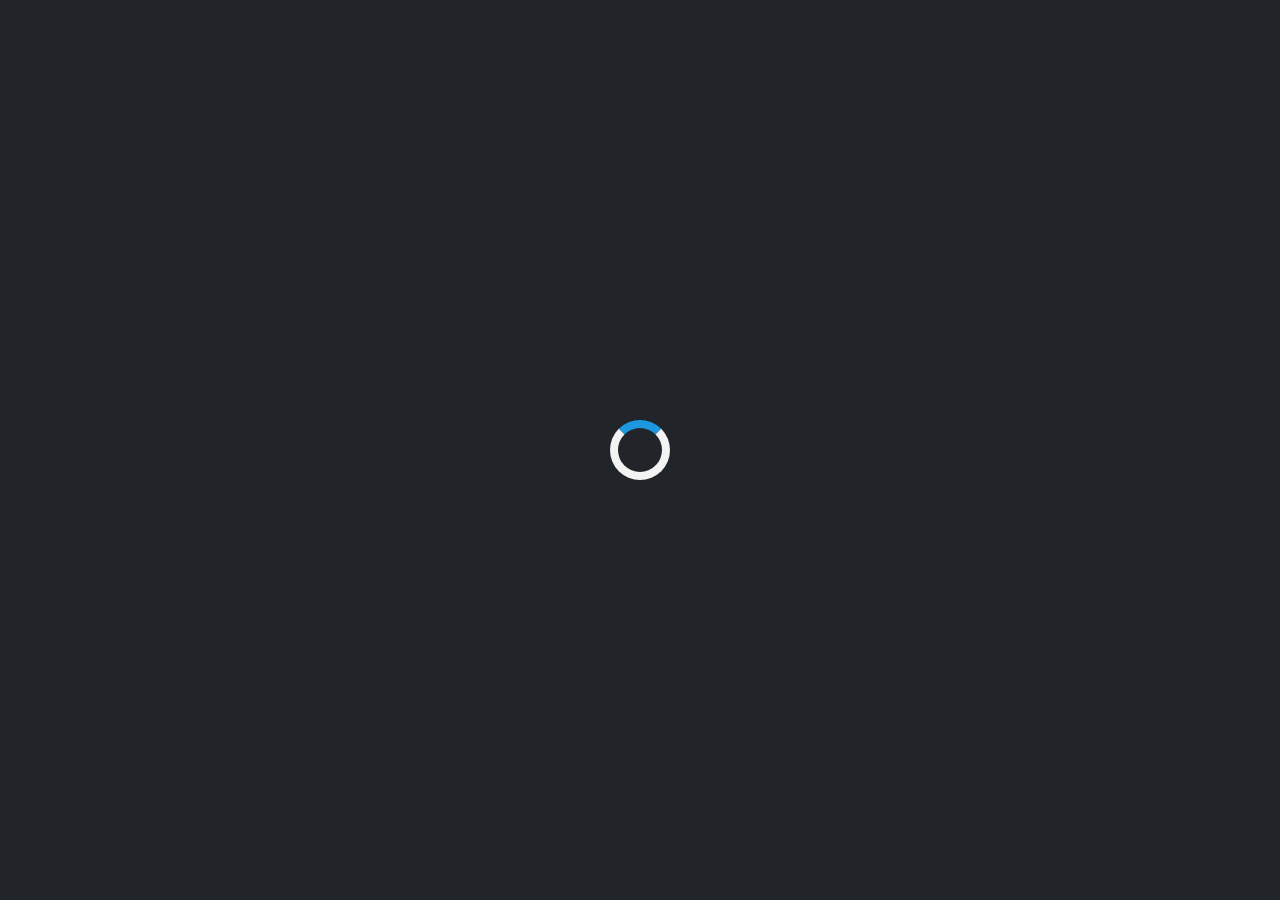
<file: index.html>
<!DOCTYPE html>
<html lang="en">
  <head>
    <meta charset="UTF-8" />
    <meta name="viewport" content="width=device-width, initial-scale=1.0" />
    <title>Amol Vyavaharkar Portfolio</title>
    <!-- Bootstrap CSS -->
    <link rel="stylesheet" href="css/bootstrap.min.css" />
    <link rel="stylesheet" href="css/styles.css" />

    <!-- Google Analytics Tag -->
    <script
      async
      src="https://www.googletagmanager.com/gtag/js?id=G-4KPS14D3TM"
    ></script>
    <script>
      window.dataLayer = window.dataLayer || [];
      function gtag() {
        dataLayer.push(arguments);
      }
      gtag("js", new Date());

      gtag("config", "G-4KPS14D3TM");
    </script>

    <style>
      /* Add a height to ensure the container occupies full screen */
      .full-screen-container {
        min-height: 100vh;
      }
    </style>
  </head>

  <body>
    <!-- Loading Screen -->
    <div
      id="loading-screen"
      class="d-flex justify-content-center align-items-center position-fixed vw-100 vh-100 bg-dark"
    >
      <div class="loader"></div>
    </div>

    <div
      class="container d-flex flex-column justify-content-center align-items-center text-center full-screen-container"
    >
      <!-- Header Section -->
      <header class="mb-4">
        <img
          src="images/amol.jpg"
          alt="Amol Vyavaharkar"
          class="profile-pic rounded-circle img-fluid mb-3"
          style="max-width: 150px"
        />
        <h1 class="name fs-2 fw-bold">Amol Kiran Vyavaharkar</h1>
        <h2 class="title fs-5 text-secondary">Full-Stack .NET Developer</h2>
      </header>

      <!-- Navigation Section -->
      <nav class="navigation mb-4">
        <ul class="nav flex-column flex-md-row justify-content-center">
          <li class="nav-item">
            <a class="nav-link text-primary fw-bold" href="about.html">About</a>
          </li>
          <li class="nav-item">
            <a class="nav-link text-primary fw-bold" href="work.html">Work</a>
          </li>
          <li class="nav-item">
            <a class="nav-link text-primary fw-bold" href="contact.html"
              >Contact</a
            >
          </li>
        </ul>
      </nav>

      <!-- Footer Section -->
      <footer class="mt-4">
        <a
          href="https://github.com/amol071"
          target="_blank"
          class="github-link"
        >
          <img
            src="images/github-mark-white.png"
            alt="GitHub"
            class="img-fluid"
            style="width: 30px"
          />
        </a>
      </footer>
    </div>

    <!-- Bootstrap JS -->
    <script src="https://cdn.jsdelivr.net/npm/bootstrap@5.3.0-alpha3/dist/js/bootstrap.bundle.min.js"></script>
    <script src="scripts/scripts.js"></script>
  </body>
</html>
</file>
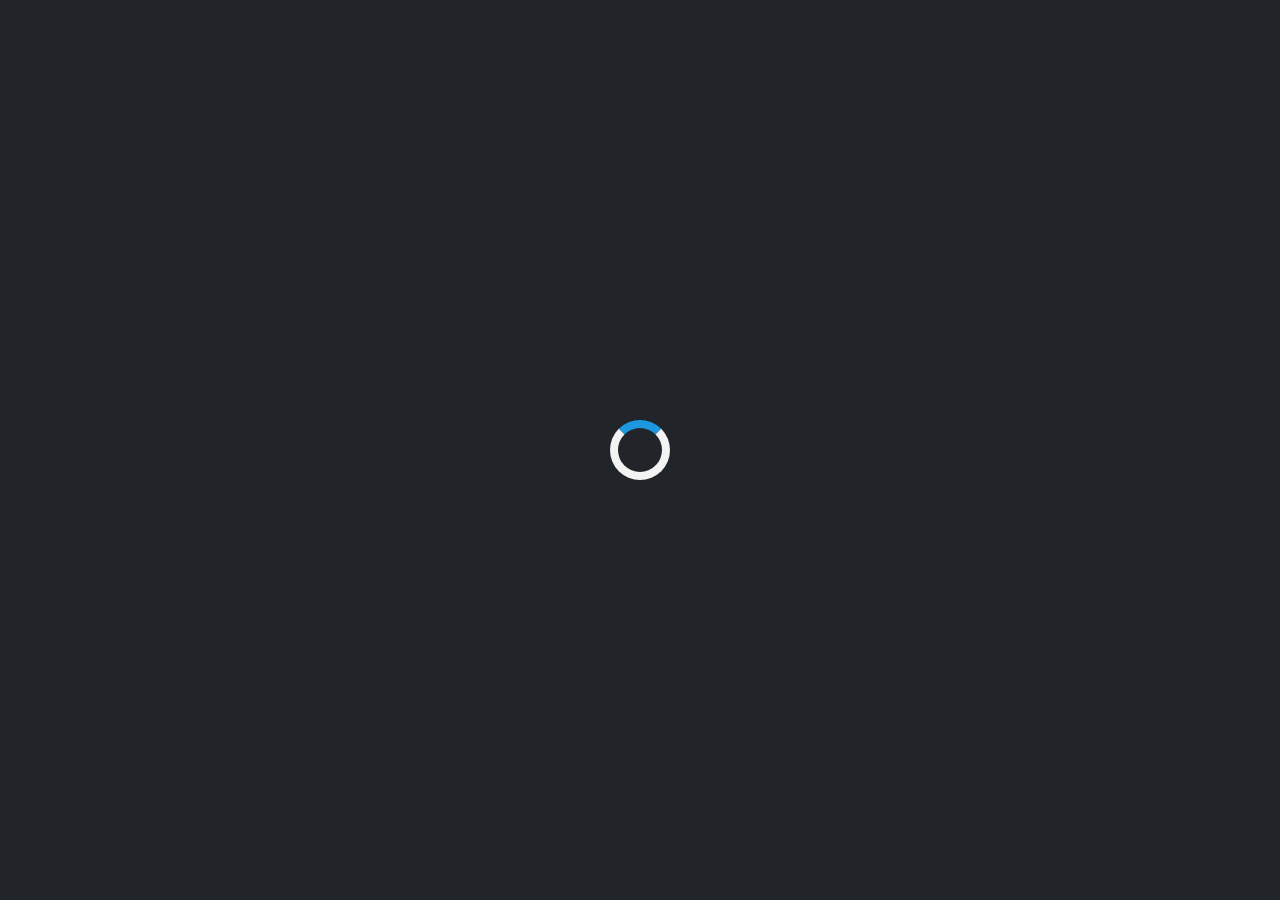
<file: about.html>
<!DOCTYPE html>
<html lang="en">
  <head>
    <meta charset="UTF-8" />
    <meta name="viewport" content="width=device-width, initial-scale=1.0" />
    <title>About - Amol Vyavaharkar</title>
    <!-- Bootstrap CSS -->
    <link rel="stylesheet" href="css/bootstrap.min.css" />
    <link rel="stylesheet" href="css/styles.css" />

    <!-- Google Analytics Tag -->
    <script
      async
      src="https://www.googletagmanager.com/gtag/js?id=G-4KPS14D3TM"
    ></script>
    <script>
      window.dataLayer = window.dataLayer || [];
      function gtag() {
        dataLayer.push(arguments);
      }
      gtag("js", new Date());

      gtag("config", "G-4KPS14D3TM");
    </script>
  </head>

  <body>
    <!-- Loading Screen -->
    <div
      id="loading-screen"
      class="d-flex justify-content-center align-items-center position-fixed vw-100 vh-100 bg-dark"
    >
      <div class="loader"></div>
    </div>

    <div class="container py-5">
      <!-- Header Section -->
      <header class="mb-4 text-center">
        <a href="index.html" class="btn btn-primary mb-3"
          >&larr; Back to Home</a
        >
        <h1 class="fs-1 fw-bold">About Me</h1>
      </header>

      <!-- Navigation Links Section -->
      <nav class="mb-4">
        <ul class="nav justify-content-center">
          <li class="nav-item">
            <a href="about.html" class="nav-link text-primary fw-bold">About</a>
          </li>
          <li class="nav-item">
            <a href="work.html" class="nav-link text-primary fw-bold">Work</a>
          </li>
          <li class="nav-item">
            <a href="contact.html" class="nav-link text-primary fw-bold"
              >Contact</a
            >
          </li>
        </ul>
      </nav>

      <!-- About Section -->
      <main>
        <section
          class="card mx-auto p-4 bg-dark text-light shadow-lg"
          style="max-width: 800px; border-radius: 10px"
        >
          <div class="text-center mb-4">
            <img
              src="images/amol.jpg"
              alt="Amol Vyavaharkar"
              class="about-profile-pic rounded-circle img-fluid"
              style="max-width: 150px"
            />
          </div>
          <div class="card-body">
            <p class="card-text">
              Hello! My name is <strong>Amol Kiran Vyavaharkar</strong>, and I’m
              a passionate <strong>Full-Stack .NET Developer</strong> with
              expertise in designing, building, and deploying scalable web
              applications. With a strong command of technologies such as
              <strong>ASP.NET Core</strong>, <strong>C#</strong>,
              <strong>SQL</strong>, and modern front-end frameworks, I aim to
              deliver elegant solutions to complex challenges.
            </p>

            <p class="card-text">
              I enjoy collaborating with teams to craft seamless user
              experiences while maintaining high-quality code. Whether working
              on back-end logic or front-end aesthetics, I am committed to
              bridging the gap between business needs and technology.
            </p>

            <p class="card-text mt-3">
              When I'm not coding, you’ll find me exploring new technologies,
              reading about software design patterns, or contributing to
              open-source projects on GitHub.
            </p>
          </div>
        </section>
      </main>

      <!-- Footer Section -->
      <footer class="mt-5 text-center">
        <p>&copy; 2024 Amol Kiran Vyavaharkar. All Rights Reserved.</p>
      </footer>
    </div>

    <!-- Bootstrap JS -->
    <script src="https://cdn.jsdelivr.net/npm/bootstrap@5.3.0-alpha3/dist/js/bootstrap.bundle.min.js"></script>
    <script src="scripts/scripts.js"></script>
  </body>
</html>
</file>
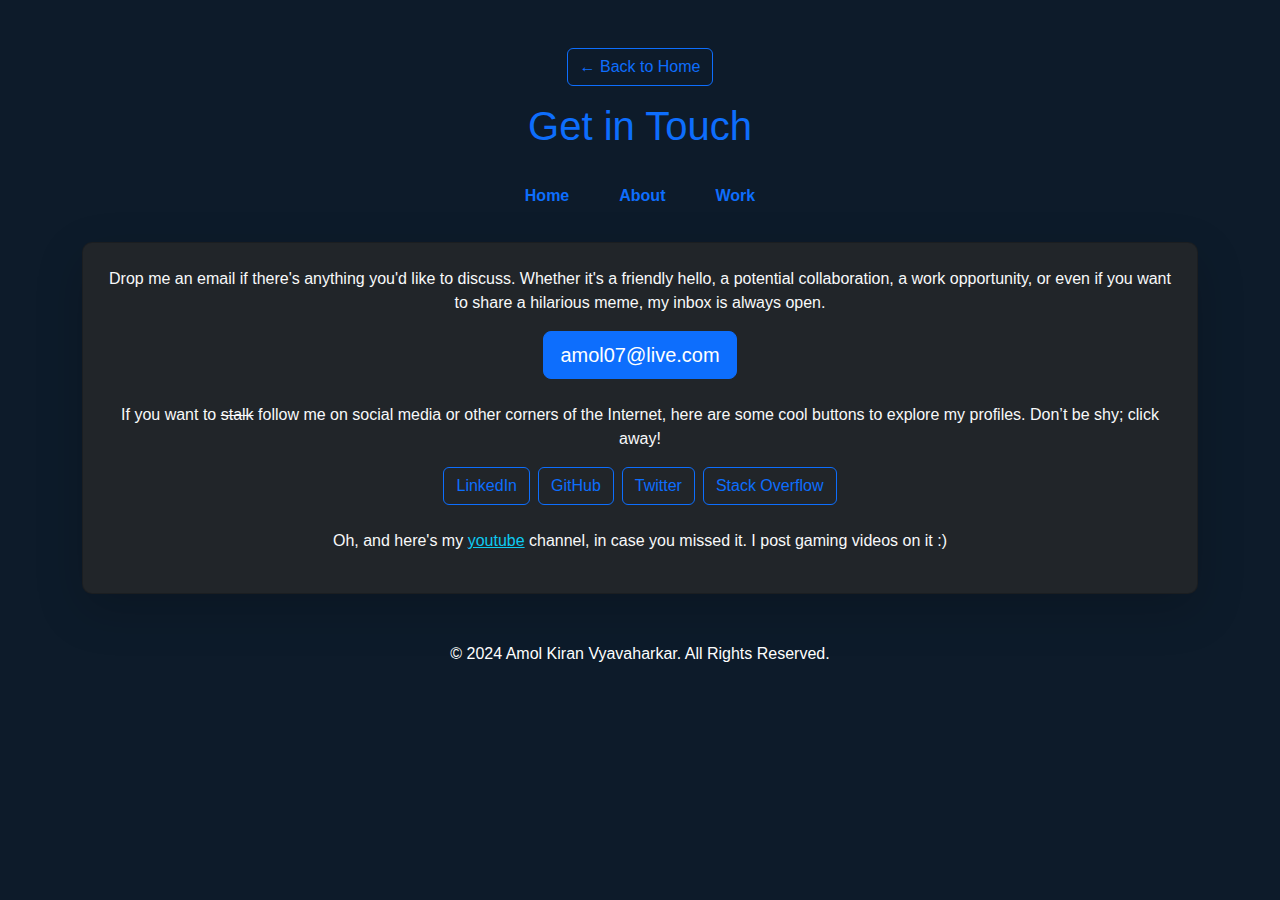
<file: contact.html>
<!DOCTYPE html>
<html lang="en">
  <head>
    <meta charset="UTF-8" />
    <meta name="viewport" content="width=device-width, initial-scale=1.0" />
    <title>Contact - Amol Vyavaharkar</title>
    <!-- Bootstrap CSS -->
    <link rel="stylesheet" href="css/bootstrap.min.css" />
    <link rel="stylesheet" href="css/styles.css" />

    <!-- Google Analytics Tag -->
    <script
      async
      src="https://www.googletagmanager.com/gtag/js?id=G-4KPS14D3TM"
    ></script>
    <script>
      window.dataLayer = window.dataLayer || [];
      function gtag() {
        dataLayer.push(arguments);
      }
      gtag("js", new Date());

      gtag("config", "G-4KPS14D3TM");
    </script>
  </head>

  <body>
    <div class="container py-5">
      <!-- Header Section -->
      <header class="mb-4 text-center">
        <a href="index.html" class="btn btn-outline-primary mb-3"
          >&larr; Back to Home</a
        >
        <h1 class="text-primary">Get in Touch</h1>
      </header>

      <!-- Navigation Section -->
      <nav class="mb-4">
        <ul class="nav justify-content-center">
          <li class="nav-item">
            <a class="nav-link text-primary fw-bold" href="index.html">Home</a>
          </li>
          <li class="nav-item">
            <a class="nav-link text-primary fw-bold" href="about.html">About</a>
          </li>
          <li class="nav-item">
            <a class="nav-link text-primary fw-bold" href="work.html">Work</a>
          </li>
        </ul>
      </nav>

      <!-- Main Section -->
      <main>
        <section
          class="card p-4 bg-dark text-light shadow-lg mb-5"
          style="border-radius: 10px"
        >
          <p class="mb-3">
            Drop me an email if there's anything you'd like to discuss. Whether
            it's a friendly hello, a potential collaboration, a work
            opportunity, or even if you want to share a hilarious meme, my inbox
            is always open.
          </p>
          <p class="mb-4">
            <a href="mailto:amol07@live.com" class="btn btn-primary btn-lg"
              >amol07@live.com</a
            >
          </p>

          <p class="mb-3">
            If you want to <s>stalk</s> follow me on social media or other
            corners of the Internet, here are some cool buttons to explore my
            profiles. Don’t be shy; click away!
          </p>

          <!-- Social Links -->
          <div class="d-flex flex-wrap justify-content-center gap-2">
            <a
              href="https://www.linkedin.com/in/amolvyavaharkar"
              target="_blank"
              class="btn btn-outline-primary"
            >
              LinkedIn
            </a>
            <a
              href="https://github.com/amol071"
              target="_blank"
              class="btn btn-outline-primary"
            >
              GitHub
            </a>
            <a
              href="https://twitter.com/Amol07Amol"
              target="_blank"
              class="btn btn-outline-primary"
            >
              Twitter
            </a>
            <a
              href="https://stackoverflow.com/users/1234567/amolvyavaharkar"
              target="_blank"
              class="btn btn-outline-primary"
            >
              Stack Overflow
            </a>
          </div>

          <p class="mt-4">
            Oh, and here's my
            <a
              href="https://www.youtube.com/criminalsgamingchannel"
              class="text-info text-decoration-underline"
              >youtube</a
            >
            channel, in case you missed it. I post gaming videos on it :)
          </p>
        </section>
      </main>

      <!-- Footer Section -->
      <footer class="mt-5 text-center">
        <p>&copy; 2024 Amol Kiran Vyavaharkar. All Rights Reserved.</p>
      </footer>
    </div>

    <!-- Bootstrap JS -->
    <script src="https://cdn.jsdelivr.net/npm/bootstrap@5.3.0-alpha3/dist/js/bootstrap.bundle.min.js"></script>
  </body>
</html>
</file>
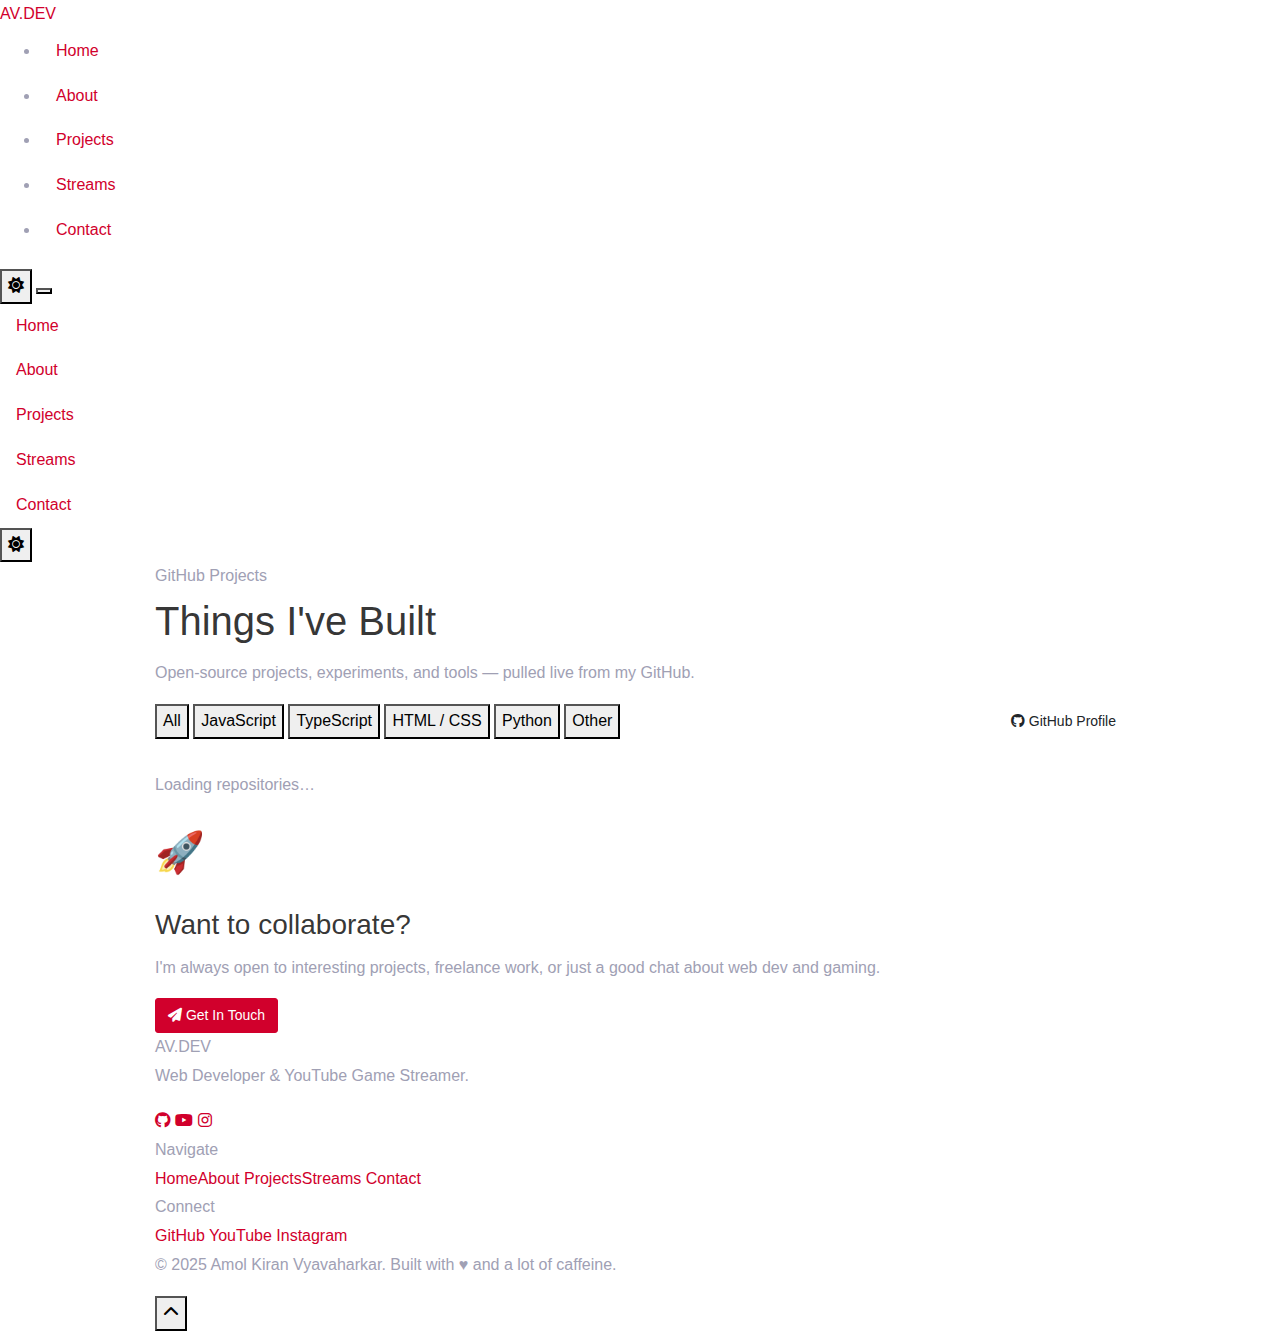
<file: projects.html>
<!DOCTYPE html>
<html lang="en" data-theme="dark">
<head>
  <meta charset="UTF-8">
  <meta name="viewport" content="width=device-width, initial-scale=1.0">
  <title>Projects — Amol Vyavaharkar</title>
  <meta name="description" content="Explore Amol Vyavaharkar's web development projects on GitHub.">
  <link rel="icon" href="data:image/svg+xml,<svg xmlns='http://www.w3.org/2000/svg' viewBox='0 0 100 100'><text y='.9em' font-size='90'>🎮</text></svg>">
  <link rel="stylesheet" href="css/style.css">
  <link rel="stylesheet" href="https://cdnjs.cloudflare.com/ajax/libs/font-awesome/6.5.0/css/all.min.css">
</head>
<body>

<nav class="nav">
  <div class="nav-inner">
    <a href="index.html" class="nav-logo"><span>AV</span><span class="logo-accent">.DEV</span></a>
    <ul class="nav-links">
      <li><a href="index.html"    class="nav-link" data-page="index.html">Home</a></li>
      <li><a href="about.html"    class="nav-link" data-page="about.html">About</a></li>
      <li><a href="projects.html" class="nav-link" data-page="projects.html">Projects</a></li>
      <li><a href="videos.html"   class="nav-link" data-page="videos.html">Streams</a></li>
      <li><a href="contact.html"  class="nav-link" data-page="contact.html">Contact</a></li>
    </ul>
    <div class="nav-actions">
      <button class="theme-toggle" aria-label="Toggle theme"><i class="fas fa-sun"></i></button>
      <button class="hamburger" aria-label="Menu"><span></span><span></span><span></span></button>
    </div>
  </div>
</nav>
<div class="mobile-menu">
  <a href="index.html"    class="nav-link" data-page="index.html">Home</a>
  <a href="about.html"    class="nav-link" data-page="about.html">About</a>
  <a href="projects.html" class="nav-link" data-page="projects.html">Projects</a>
  <a href="videos.html"   class="nav-link" data-page="videos.html">Streams</a>
  <a href="contact.html"  class="nav-link" data-page="contact.html">Contact</a>
  <div class="mobile-menu-actions"><button class="theme-toggle"><i class="fas fa-sun"></i></button></div>
</div>

<!-- PAGE HERO -->
<section class="page-hero">
  <div class="hero-bg"></div>
  <div class="hero-glow-1"></div>
  <div class="container">
    <div class="page-hero-content">
      <div class="page-hero-eyebrow">GitHub Projects</div>
      <h1 class="page-hero-title">Things I've <span class="gradient-text">Built</span></h1>
      <p class="page-hero-sub">Open-source projects, experiments, and tools — pulled live from my GitHub.</p>
    </div>
  </div>
</section>

<!-- PROJECTS -->
<section class="section">
  <div class="container">

    <!-- GitHub CTA bar -->
    <div style="display:flex;align-items:center;justify-content:space-between;flex-wrap:wrap;gap:1rem;margin-bottom:2rem;" class="reveal">
      <div class="filter-bar" id="filter-bar">
        <button class="filter-btn active" data-filter="all">All</button>
        <button class="filter-btn" data-filter="javascript">JavaScript</button>
        <button class="filter-btn" data-filter="typescript">TypeScript</button>
        <button class="filter-btn" data-filter="html">HTML / CSS</button>
        <button class="filter-btn" data-filter="python">Python</button>
        <button class="filter-btn" data-filter="other">Other</button>
      </div>
      <a href="https://github.com/amolvyavaharkar" target="_blank" class="btn btn-ghost btn-sm" id="gh-profile-link">
        <i class="fab fa-github"></i> GitHub Profile
      </a>
    </div>

    <!-- Projects grid — loaded by JS -->
    <div class="projects-grid" id="projects-grid">
      <div class="loading-spinner" style="grid-column:1/-1">
        <div class="spinner"></div><p>Loading repositories…</p>
      </div>
    </div>
  </div>
</section>

<!-- CTA -->
<section class="section section-sm" style="background:var(--bg-secondary);">
  <div class="container">
    <div class="channel-cta reveal">
      <div style="font-size:2.5rem;margin-bottom:1rem;">🚀</div>
      <h3>Want to collaborate?</h3>
      <p>I'm always open to interesting projects, freelance work, or just a good chat about web dev and gaming.</p>
      <a href="contact.html" class="btn btn-primary"><i class="fas fa-paper-plane"></i> Get In Touch</a>
    </div>
  </div>
</section>

<footer class="footer">
  <div class="container">
    <div class="footer-grid">
      <div>
        <div class="footer-brand-name">AV<span class="gradient-text">.DEV</span></div>
        <p class="footer-brand-desc">Web Developer & YouTube Game Streamer.</p>
        <div class="footer-social">
          <a href="https://github.com/amolvyavaharkar" target="_blank"><i class="fab fa-github"></i></a>
          <a href="#" target="_blank" id="footer-yt"><i class="fab fa-youtube"></i></a>
          <a href="#" target="_blank" id="footer-ig"><i class="fab fa-instagram"></i></a>
        </div>
      </div>
      <div>
        <div class="footer-col-title">Navigate</div>
        <div class="footer-links">
          <a href="index.html">Home</a><a href="about.html">About</a>
          <a href="projects.html">Projects</a><a href="videos.html">Streams</a>
          <a href="contact.html">Contact</a>
        </div>
      </div>
      <div>
        <div class="footer-col-title">Connect</div>
        <div class="footer-links">
          <a href="https://github.com/amolvyavaharkar" target="_blank">GitHub</a>
          <a href="#" id="footer-yt2" target="_blank">YouTube</a>
          <a href="#" id="footer-ig2" target="_blank">Instagram</a>
        </div>
      </div>
    </div>
    <div class="footer-bottom">
      <p>© 2025 Amol Kiran Vyavaharkar. Built with <span style="color:var(--clr-accent)">♥</span> and a lot of caffeine.</p>
      <button class="footer-scroll-top"><i class="fas fa-chevron-up"></i></button>
    </div>
  </div>
</footer>

<script src="js/main.js"></script>
<script>
  document.addEventListener('DOMContentLoaded', () => {
    const set = (id, href) => { const el = document.getElementById(id); if (el && href) el.href = href; };
    set('gh-profile-link', CONFIG.social.github);
    set('footer-yt',  CONFIG.social.youtube);
    set('footer-ig',  CONFIG.social.instagram);
    set('footer-yt2', CONFIG.social.youtube);
    set('footer-ig2', CONFIG.social.instagram);
  });
</script>
</body>
</html>
</file>
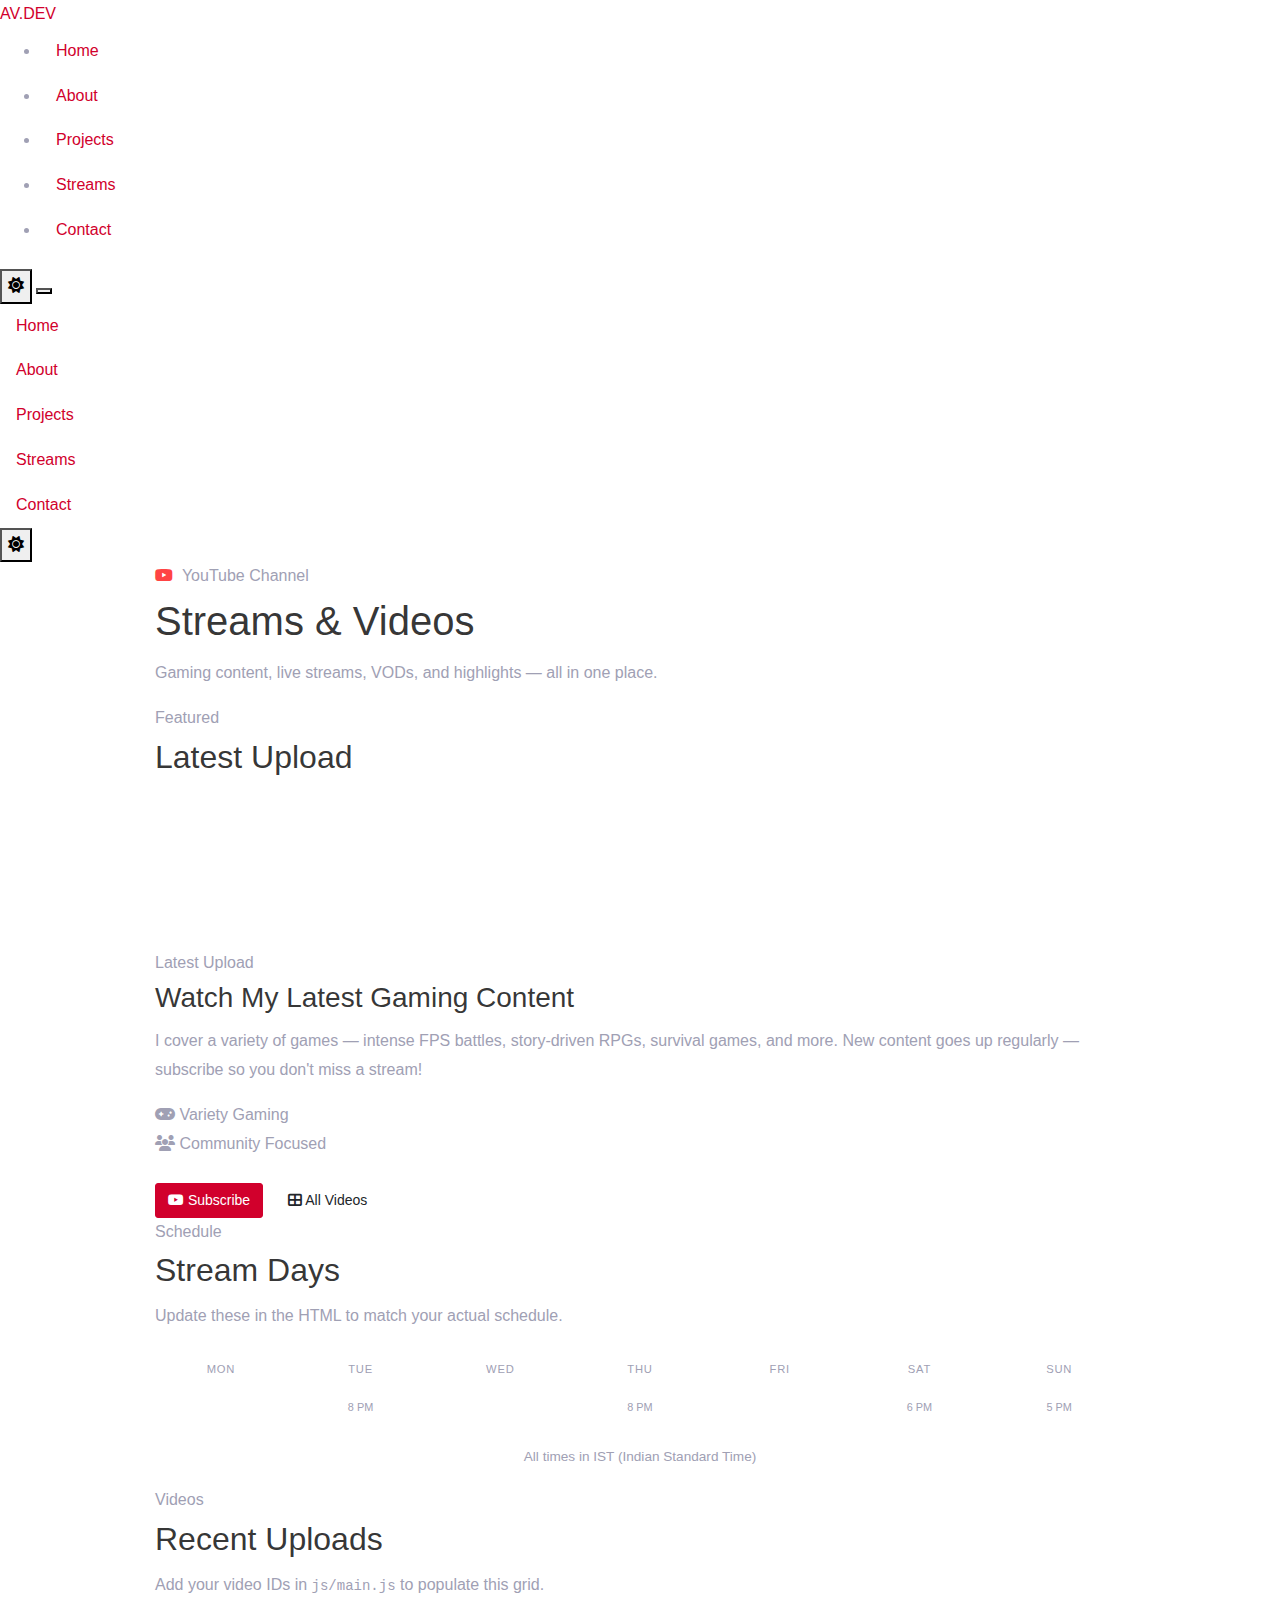
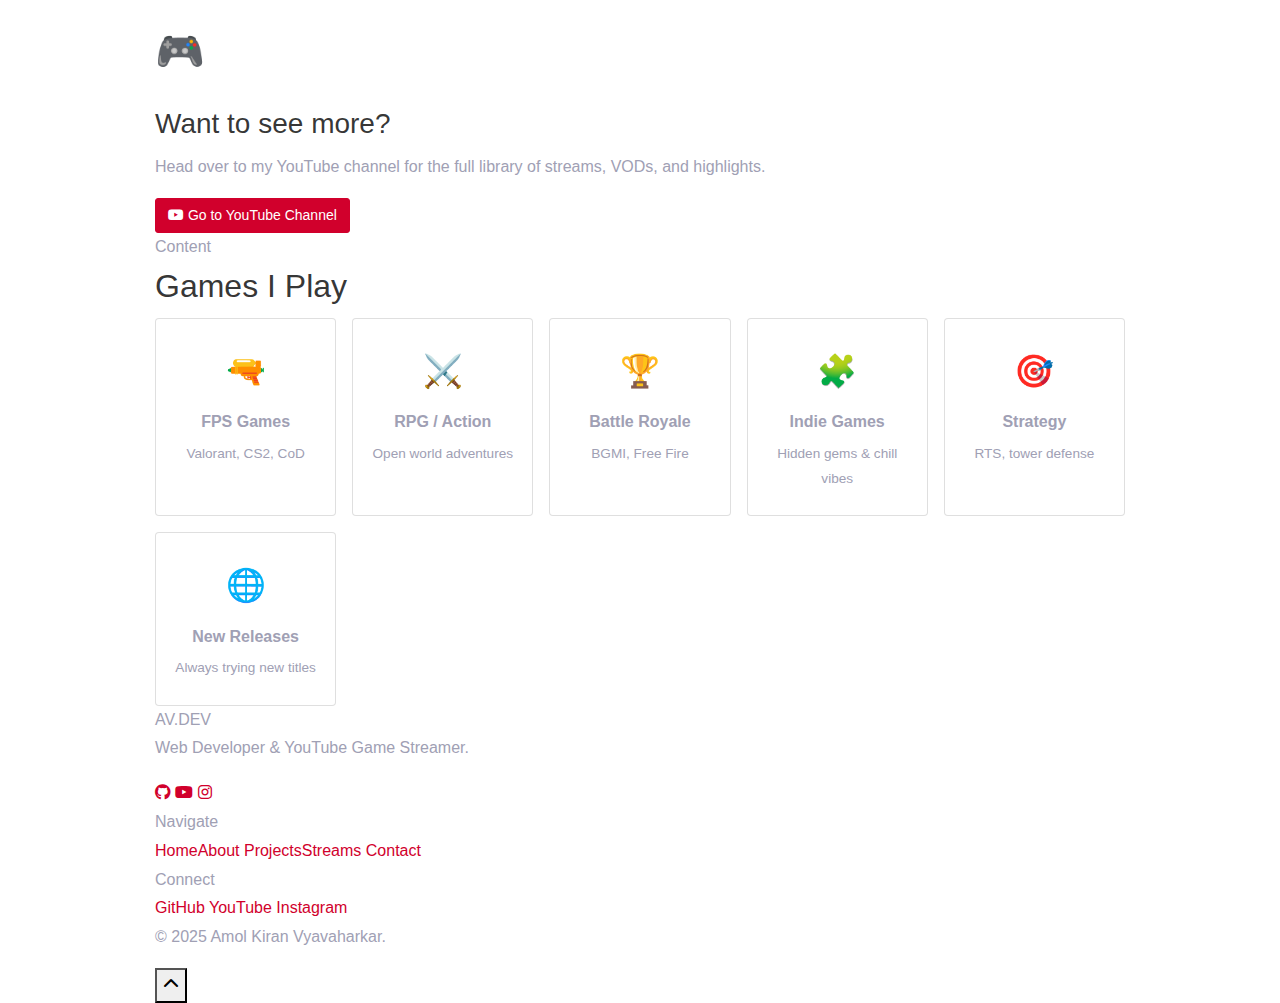
<file: videos.html>
<!DOCTYPE html>
<html lang="en" data-theme="dark">
<head>
  <meta charset="UTF-8">
  <meta name="viewport" content="width=device-width, initial-scale=1.0">
  <title>Streams & Videos — Amol Vyavaharkar</title>
  <meta name="description" content="Watch Amol Vyavaharkar's latest gaming streams and YouTube videos.">
  <link rel="icon" href="data:image/svg+xml,<svg xmlns='http://www.w3.org/2000/svg' viewBox='0 0 100 100'><text y='.9em' font-size='90'>🎮</text></svg>">
  <link rel="stylesheet" href="css/style.css">
  <link rel="stylesheet" href="https://cdnjs.cloudflare.com/ajax/libs/font-awesome/6.5.0/css/all.min.css">
  <style>
    /* Extra styles for videos page */
    .platform-tabs { display:flex; gap:0.6rem; margin-bottom:2.5rem; flex-wrap:wrap; }
    .platform-tab {
      display:flex; align-items:center; gap:0.5rem;
      padding:0.55rem 1.2rem;
      border:1px solid var(--clr-border-lt);
      border-radius:2px;
      font-family:var(--ff-head); font-size:0.95rem; font-weight:600;
      color:var(--clr-text-2); letter-spacing:0.04em;
      cursor:pointer; transition:var(--transition);
    }
    .platform-tab.active { background:rgba(255,68,68,0.12); border-color:#ff4444; color:#ff4444; }
    .platform-tab:hover { border-color:#ff4444; color:#ff4444; }

    .stream-schedule {
      display:grid; grid-template-columns:repeat(7,1fr); gap:0.5rem;
    }
    .day-card {
      padding:0.75rem 0.5rem; text-align:center;
      background:var(--bg-card); border:1px solid var(--clr-border);
      border-radius:var(--radius-md);
      font-family:var(--ff-head); font-size:0.8rem;
      transition:var(--transition);
    }
    .day-card.stream-day { border-color:var(--clr-primary-lt); }
    .day-card .day-name { color:var(--clr-text-2); margin-bottom:0.35rem; font-size:0.7rem; letter-spacing:0.07em; }
    .day-card .day-dot { width:8px; height:8px; border-radius:50%; margin:0 auto; background:var(--clr-border); }
    .day-card.stream-day .day-dot { background:var(--clr-primary); box-shadow:0 0 8px var(--clr-primary); }

    @media(max-width:600px){ .stream-schedule { grid-template-columns:repeat(4,1fr); } }
  </style>
</head>
<body>

<nav class="nav">
  <div class="nav-inner">
    <a href="index.html" class="nav-logo"><span>AV</span><span class="logo-accent">.DEV</span></a>
    <ul class="nav-links">
      <li><a href="index.html"    class="nav-link" data-page="index.html">Home</a></li>
      <li><a href="about.html"    class="nav-link" data-page="about.html">About</a></li>
      <li><a href="projects.html" class="nav-link" data-page="projects.html">Projects</a></li>
      <li><a href="videos.html"   class="nav-link" data-page="videos.html">Streams</a></li>
      <li><a href="contact.html"  class="nav-link" data-page="contact.html">Contact</a></li>
    </ul>
    <div class="nav-actions">
      <button class="theme-toggle" aria-label="Toggle theme"><i class="fas fa-sun"></i></button>
      <button class="hamburger" aria-label="Menu"><span></span><span></span><span></span></button>
    </div>
  </div>
</nav>
<div class="mobile-menu">
  <a href="index.html"    class="nav-link" data-page="index.html">Home</a>
  <a href="about.html"    class="nav-link" data-page="about.html">About</a>
  <a href="projects.html" class="nav-link" data-page="projects.html">Projects</a>
  <a href="videos.html"   class="nav-link" data-page="videos.html">Streams</a>
  <a href="contact.html"  class="nav-link" data-page="contact.html">Contact</a>
  <div class="mobile-menu-actions"><button class="theme-toggle"><i class="fas fa-sun"></i></button></div>
</div>

<!-- PAGE HERO -->
<section class="page-hero">
  <div class="hero-bg"></div>
  <div class="hero-glow-2"></div>
  <div class="container">
    <div class="page-hero-content">
      <div class="page-hero-eyebrow"><i class="fab fa-youtube" style="color:#ff4444"></i> &nbsp;YouTube Channel</div>
      <h1 class="page-hero-title">Streams &amp; <span class="gradient-text">Videos</span></h1>
      <p class="page-hero-sub">Gaming content, live streams, VODs, and highlights — all in one place.</p>
    </div>
  </div>
</section>

<!-- FEATURED VIDEO -->
<section class="section" style="background:var(--bg-secondary);">
  <div class="container">
    <div class="section-header reveal">
      <div class="section-label">Featured</div>
      <h2 class="section-title">Latest <span>Upload</span></h2>
    </div>
    <div class="video-feature-wrap">
      <div class="video-embed-wrap reveal-left" id="featured-video-wrap">
        <iframe id="featured-video-iframe"
          src="about:blank"
          title="Latest Video"
          frameborder="0"
          allow="accelerometer; autoplay; clipboard-write; encrypted-media; gyroscope; picture-in-picture"
          allowfullscreen>
        </iframe>
      </div>
      <div class="video-feature-info reveal-right">
        <div class="video-label">
          <span class="video-live-dot"></span> Latest Upload
        </div>
        <h3 class="video-feature-title">Watch My Latest Gaming Content</h3>
        <p class="video-feature-desc">
          I cover a variety of games — intense FPS battles, story-driven RPGs, survival games, and more.
          New content goes up regularly — subscribe so you don't miss a stream!
        </p>
        <div class="video-meta">
          <div class="video-meta-item"><i class="fas fa-gamepad"></i> Variety Gaming</div>
          <div class="video-meta-item"><i class="fas fa-users"></i> Community Focused</div>
        </div>
        <div style="display:flex;gap:0.75rem;flex-wrap:wrap;margin-top:1.5rem;">
          <a href="#" class="btn btn-primary" id="subscribe-btn" target="_blank">
            <i class="fab fa-youtube"></i> Subscribe
          </a>
          <a href="#" class="btn btn-ghost" id="channel-btn" target="_blank">
            <i class="fas fa-th-large"></i> All Videos
          </a>
        </div>
      </div>
    </div>
  </div>
</section>

<!-- STREAM SCHEDULE -->
<section class="section section-sm">
  <div class="container">
    <div class="section-header reveal">
      <div class="section-label">Schedule</div>
      <h2 class="section-title">Stream <span>Days</span></h2>
      <p class="section-desc">Update these in the HTML to match your actual schedule.</p>
    </div>
    <div class="stream-schedule reveal">
      <div class="day-card">
        <div class="day-name">MON</div>
        <div class="day-dot"></div>
      </div>
      <div class="day-card stream-day">
        <div class="day-name">TUE</div>
        <div class="day-dot"></div>
        <small style="color:var(--clr-primary-lt);font-size:0.68rem;display:block;margin-top:0.3rem;">8 PM</small>
      </div>
      <div class="day-card">
        <div class="day-name">WED</div>
        <div class="day-dot"></div>
      </div>
      <div class="day-card stream-day">
        <div class="day-name">THU</div>
        <div class="day-dot"></div>
        <small style="color:var(--clr-primary-lt);font-size:0.68rem;display:block;margin-top:0.3rem;">8 PM</small>
      </div>
      <div class="day-card">
        <div class="day-name">FRI</div>
        <div class="day-dot"></div>
      </div>
      <div class="day-card stream-day">
        <div class="day-name">SAT</div>
        <div class="day-dot"></div>
        <small style="color:var(--clr-primary-lt);font-size:0.68rem;display:block;margin-top:0.3rem;">6 PM</small>
      </div>
      <div class="day-card stream-day">
        <div class="day-name">SUN</div>
        <div class="day-dot"></div>
        <small style="color:var(--clr-primary-lt);font-size:0.68rem;display:block;margin-top:0.3rem;">5 PM</small>
      </div>
    </div>
    <p style="text-align:center;color:var(--clr-muted);font-size:0.85rem;margin-top:1rem;">All times in IST (Indian Standard Time)</p>
  </div>
</section>

<!-- VIDEO GRID -->
<section class="section" style="background:var(--bg-secondary);">
  <div class="container">
    <div class="section-header reveal">
      <div class="section-label">Videos</div>
      <h2 class="section-title">Recent <span>Uploads</span></h2>
      <p class="section-desc">Add your video IDs in <code style="color:var(--clr-accent)">js/main.js</code> to populate this grid.</p>
    </div>
    <div class="videos-grid" id="videos-grid">
      <!-- Populated by JS -->
    </div>

    <div class="channel-cta reveal">
      <div style="font-size:2.5rem;margin-bottom:1rem;">🎮</div>
      <h3>Want to see more?</h3>
      <p>Head over to my YouTube channel for the full library of streams, VODs, and highlights.</p>
      <a href="#" class="btn btn-primary" id="channel-cta-btn" target="_blank">
        <i class="fab fa-youtube"></i> Go to YouTube Channel
      </a>
    </div>
  </div>
</section>

<!-- Games I Play -->
<section class="section">
  <div class="container">
    <div class="section-header reveal">
      <div class="section-label">Content</div>
      <h2 class="section-title">Games I <span>Play</span></h2>
    </div>
    <div style="display:grid;grid-template-columns:repeat(auto-fit,minmax(180px,1fr));gap:1rem;" class="reveal">
      <div class="card" style="text-align:center;padding:1.5rem 1rem;">
        <div style="font-size:2rem;margin-bottom:0.5rem;">🔫</div>
        <div style="font-family:var(--ff-head);font-weight:700;">FPS Games</div>
        <div style="color:var(--clr-text-2);font-size:0.85rem;margin-top:0.3rem;">Valorant, CS2, CoD</div>
      </div>
      <div class="card" style="text-align:center;padding:1.5rem 1rem;">
        <div style="font-size:2rem;margin-bottom:0.5rem;">⚔️</div>
        <div style="font-family:var(--ff-head);font-weight:700;">RPG / Action</div>
        <div style="color:var(--clr-text-2);font-size:0.85rem;margin-top:0.3rem;">Open world adventures</div>
      </div>
      <div class="card" style="text-align:center;padding:1.5rem 1rem;">
        <div style="font-size:2rem;margin-bottom:0.5rem;">🏆</div>
        <div style="font-family:var(--ff-head);font-weight:700;">Battle Royale</div>
        <div style="color:var(--clr-text-2);font-size:0.85rem;margin-top:0.3rem;">BGMI, Free Fire</div>
      </div>
      <div class="card" style="text-align:center;padding:1.5rem 1rem;">
        <div style="font-size:2rem;margin-bottom:0.5rem;">🧩</div>
        <div style="font-family:var(--ff-head);font-weight:700;">Indie Games</div>
        <div style="color:var(--clr-text-2);font-size:0.85rem;margin-top:0.3rem;">Hidden gems & chill vibes</div>
      </div>
      <div class="card" style="text-align:center;padding:1.5rem 1rem;">
        <div style="font-size:2rem;margin-bottom:0.5rem;">🎯</div>
        <div style="font-family:var(--ff-head);font-weight:700;">Strategy</div>
        <div style="color:var(--clr-text-2);font-size:0.85rem;margin-top:0.3rem;">RTS, tower defense</div>
      </div>
      <div class="card" style="text-align:center;padding:1.5rem 1rem;">
        <div style="font-size:2rem;margin-bottom:0.5rem;">🌐</div>
        <div style="font-family:var(--ff-head);font-weight:700;">New Releases</div>
        <div style="color:var(--clr-text-2);font-size:0.85rem;margin-top:0.3rem;">Always trying new titles</div>
      </div>
    </div>
  </div>
</section>

<footer class="footer">
  <div class="container">
    <div class="footer-grid">
      <div>
        <div class="footer-brand-name">AV<span class="gradient-text">.DEV</span></div>
        <p class="footer-brand-desc">Web Developer & YouTube Game Streamer.</p>
        <div class="footer-social">
          <a href="https://github.com/amolvyavaharkar" target="_blank"><i class="fab fa-github"></i></a>
          <a href="#" id="footer-yt" target="_blank"><i class="fab fa-youtube"></i></a>
          <a href="#" id="footer-ig" target="_blank"><i class="fab fa-instagram"></i></a>
        </div>
      </div>
      <div>
        <div class="footer-col-title">Navigate</div>
        <div class="footer-links">
          <a href="index.html">Home</a><a href="about.html">About</a>
          <a href="projects.html">Projects</a><a href="videos.html">Streams</a>
          <a href="contact.html">Contact</a>
        </div>
      </div>
      <div>
        <div class="footer-col-title">Connect</div>
        <div class="footer-links">
          <a href="https://github.com/amolvyavaharkar" target="_blank">GitHub</a>
          <a href="#" id="footer-yt2" target="_blank">YouTube</a>
          <a href="#" id="footer-ig2" target="_blank">Instagram</a>
        </div>
      </div>
    </div>
    <div class="footer-bottom">
      <p>© 2025 Amol Kiran Vyavaharkar.</p>
      <button class="footer-scroll-top"><i class="fas fa-chevron-up"></i></button>
    </div>
  </div>
</footer>

<script src="js/main.js"></script>
<script>
  document.addEventListener('DOMContentLoaded', () => {
    const set = (id, href) => { const el = document.getElementById(id); if (el && href) el.href = href; };
    set('subscribe-btn',    CONFIG.youtube.channelUrl);
    set('channel-btn',      CONFIG.youtube.channelUrl);
    set('channel-cta-btn',  CONFIG.youtube.channelUrl);
    set('footer-yt',  CONFIG.social.youtube);
    set('footer-ig',  CONFIG.social.instagram);
    set('footer-yt2', CONFIG.social.youtube);
    set('footer-ig2', CONFIG.social.instagram);

    // Featured video
    if (CONFIG.youtube.featuredVideoId) {
      document.getElementById('featured-video-iframe').src =
        `https://www.youtube.com/embed/${CONFIG.youtube.featuredVideoId}?rel=0&modestbranding=1`;
    } else {
      document.getElementById('featured-video-wrap').innerHTML = `
        <div style="position:absolute;inset:0;display:flex;flex-direction:column;align-items:center;justify-content:center;background:var(--bg-card);gap:0.75rem;padding:1.5rem;text-align:center;">
          <i class="fab fa-youtube" style="font-size:3.5rem;color:#ff4444;opacity:0.7;"></i>
          <p style="font-family:var(--ff-head);color:var(--clr-text-2);">
            Set <code style="color:var(--clr-accent)">featuredVideoId</code> in <strong>js/main.js</strong>.
          </p>
        </div>`;
    }
  });
</script>
</body>
</html>
</file>
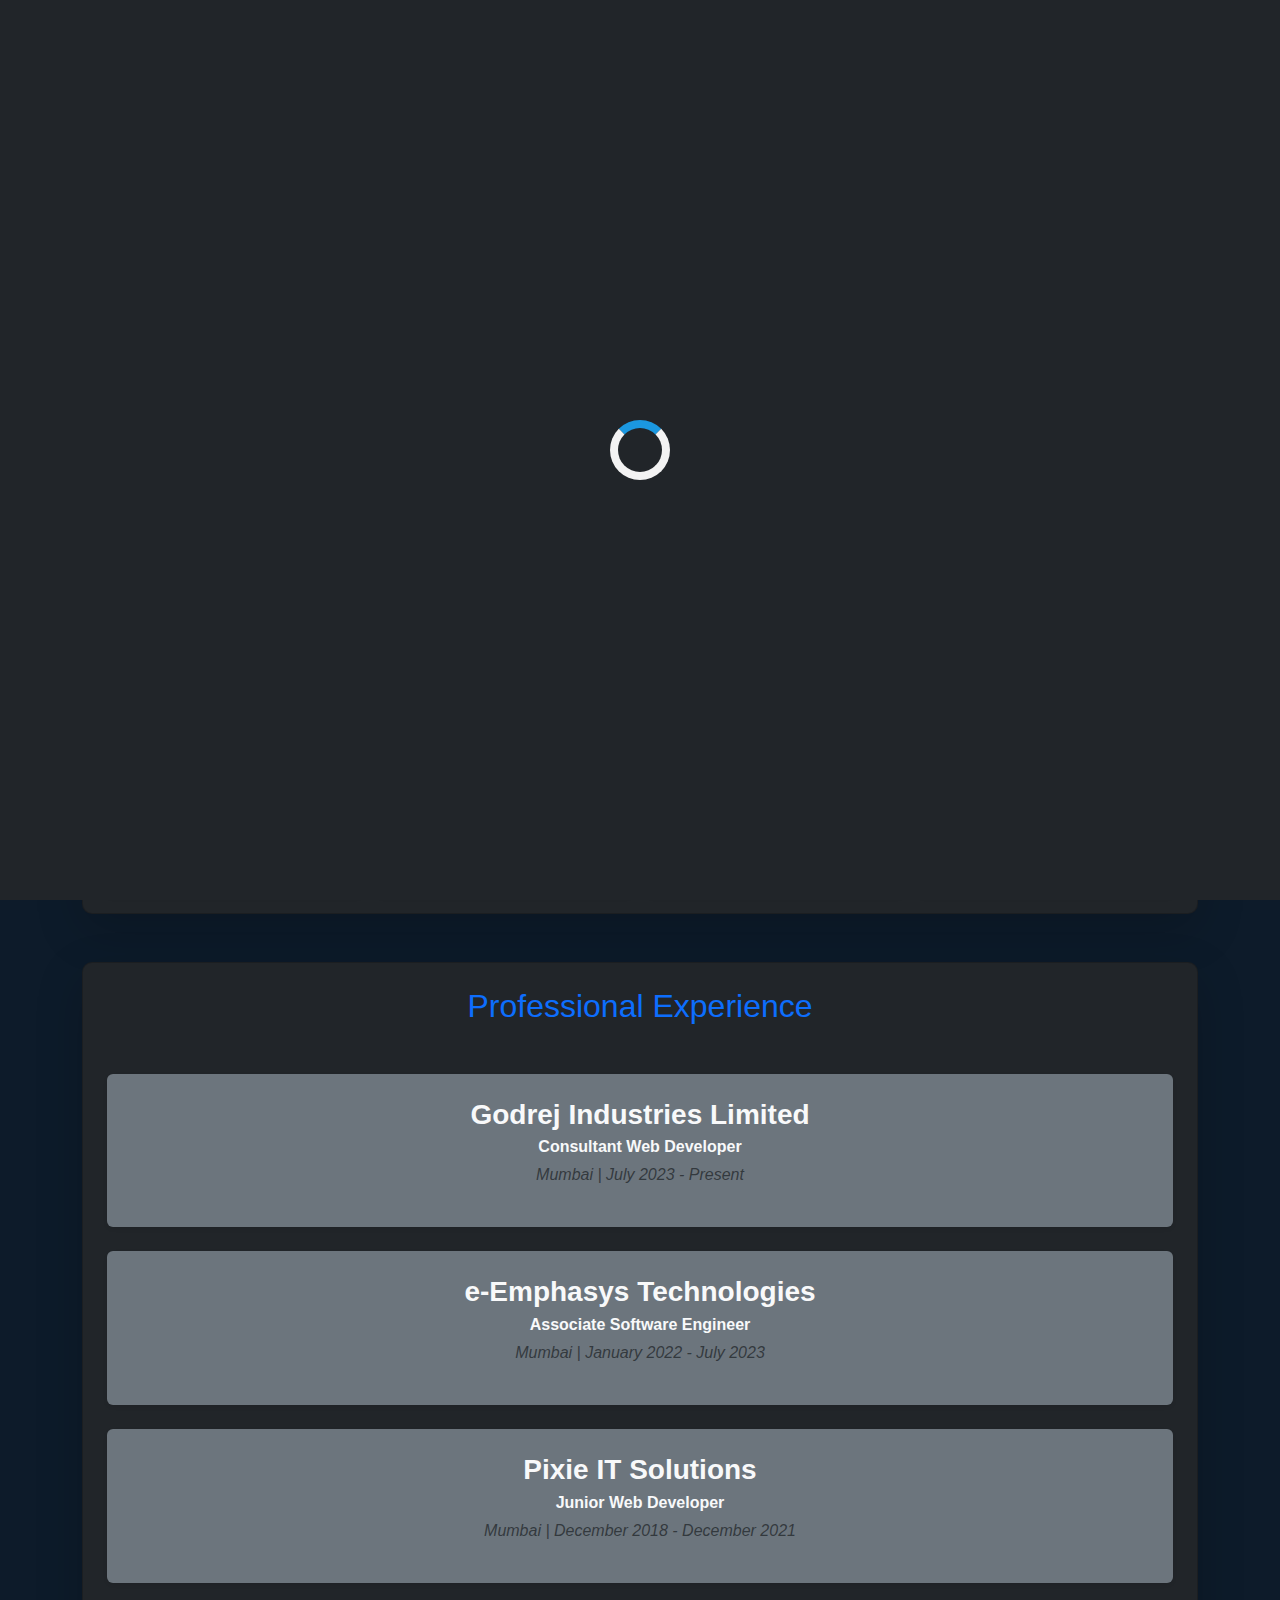
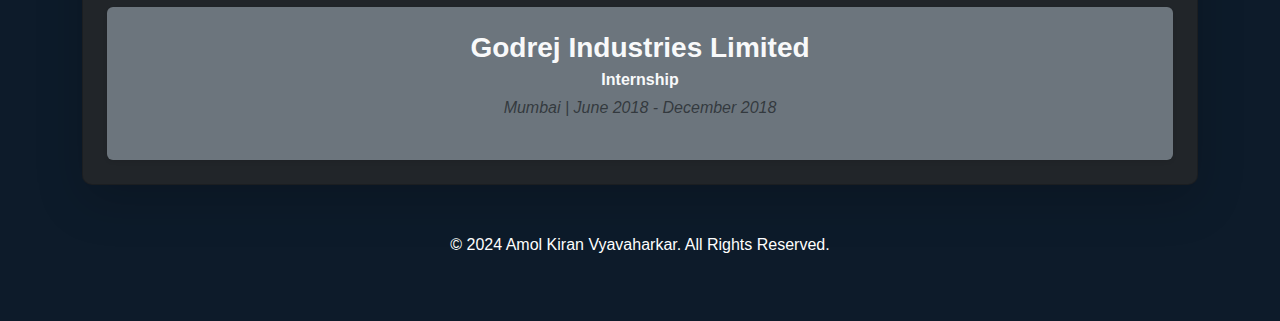
<file: work.html>
<!DOCTYPE html>
<html lang="en">
  <head>
    <meta charset="UTF-8" />
    <meta name="viewport" content="width=device-width, initial-scale=1.0" />
    <title>Work - Amol Vyavaharkar</title>
    <!-- Bootstrap CSS -->
    <link rel="stylesheet" href="css/bootstrap.min.css" />
    <link rel="stylesheet" href="css/styles.css" />
    <link rel="stylesheet" href="css/work-styles.css" />

    <!-- Google Analytics Tag -->
    <script
      async
      src="https://www.googletagmanager.com/gtag/js?id=G-4KPS14D3TM"
    ></script>
    <script>
      window.dataLayer = window.dataLayer || [];
      function gtag() {
        dataLayer.push(arguments);
      }
      gtag("js", new Date());

      gtag("config", "G-4KPS14D3TM");
    </script>
  </head>

  <body>
    <!-- Loading Screen -->
    <div
      id="loading-screen"
      class="d-flex justify-content-center align-items-center position-fixed vw-100 vh-100 bg-dark"
    >
      <div class="loader"></div>
    </div>

    <div class="container py-5">
      <!-- Header Section -->
      <header class="mb-4 text-center">
        <a href="index.html" class="btn btn-primary mb-3"
          >&larr; Back to Home</a
        >
        <h1 class="fs-1 fw-bold">Work & Experience</h1>
      </header>

      <!-- Navigation Links Section -->
      <nav class="mb-4">
        <ul class="nav justify-content-center">
          <li class="nav-item">
            <a href="about.html" class="nav-link text-primary fw-bold">About</a>
          </li>
          <li class="nav-item">
            <a href="work.html" class="nav-link text-primary fw-bold">Work</a>
          </li>
          <li class="nav-item">
            <a href="contact.html" class="nav-link text-primary fw-bold"
              >Contact</a
            >
          </li>
        </ul>
      </nav>

      <!-- Work Section -->
      <main>
        <section
          class="card p-4 bg-dark text-light shadow-lg mb-5"
          style="border-radius: 10px"
        >
          <h2 class="text-center text-primary mb-4">Skills & Technologies</h2>
          <div class="row row-cols-2 row-cols-md-3 row-cols-lg-4 g-3">
            <!-- High Priority Skills -->
            <div class="col">
              <div
                class="skill-card text-center p-3 rounded bg-secondary text-white"
              >
                ASP.NET Core
              </div>
            </div>
            <div class="col">
              <div
                class="skill-card text-center p-3 rounded bg-secondary text-white"
              >
                C#
              </div>
            </div>
            <div class="col">
              <div
                class="skill-card text-center p-3 rounded bg-secondary text-white"
              >
                ASP.NET MVC
              </div>
            </div>
            <div class="col">
              <div
                class="skill-card text-center p-3 rounded bg-secondary text-white"
              >
                SQL / Microsoft SQL
              </div>
            </div>
            <div class="col">
              <div
                class="skill-card text-center p-3 rounded bg-secondary text-white"
              >
                JavaScript
              </div>
            </div>
            <div class="col">
              <div
                class="skill-card text-center p-3 rounded bg-secondary text-white"
              >
                HTML5
              </div>
            </div>
            <div class="col">
              <div
                class="skill-card text-center p-3 rounded bg-secondary text-white"
              >
                CSS3
              </div>
            </div>
            <div class="col">
              <div
                class="skill-card text-center p-3 rounded bg-secondary text-white"
              >
                Entity Framework
              </div>
            </div>

            <!-- Mid-Level Priority Skills -->
            <div class="col">
              <div
                class="skill-card text-center p-3 rounded bg-secondary text-white"
              >
                ADO.NET
              </div>
            </div>
            <div class="col">
              <div
                class="skill-card text-center p-3 rounded bg-secondary text-white"
              >
                ASP.NET Web API
              </div>
            </div>
            <div class="col">
              <div
                class="skill-card text-center p-3 rounded bg-secondary text-white"
              >
                Bootstrap
              </div>
            </div>
            <div class="col">
              <div
                class="skill-card text-center p-3 rounded bg-secondary text-white"
              >
                jQuery
              </div>
            </div>
            <div class="col">
              <div
                class="skill-card text-center p-3 rounded bg-secondary text-white"
              >
                Azure Portal
              </div>
            </div>
            <div class="col">
              <div
                class="skill-card text-center p-3 rounded bg-secondary text-white"
              >
                Azure OpenAI Studio
              </div>
            </div>

            <!-- Lower Priority / Supporting Tools -->
            <div class="col">
              <div
                class="skill-card text-center p-3 rounded bg-secondary text-white"
              >
                Power BI
              </div>
            </div>
            <div class="col">
              <div
                class="skill-card text-center p-3 rounded bg-secondary text-white"
              >
                Power Automate
              </div>
            </div>
            <div class="col">
              <div
                class="skill-card text-center p-3 rounded bg-secondary text-white"
              >
                Power Apps
              </div>
            </div>
            <div class="col">
              <div
                class="skill-card text-center p-3 rounded bg-secondary text-white"
              >
                ChatGPT
              </div>
            </div>
            <div class="col">
              <div
                class="skill-card text-center p-3 rounded bg-secondary text-white"
              >
                Python
              </div>
            </div>
            <div class="col">
              <div
                class="skill-card text-center p-3 rounded bg-secondary text-white"
              >
                SAP SF
              </div>
            </div>
            <div class="col">
              <div
                class="skill-card text-center p-3 rounded bg-secondary text-white"
              >
                People Strong
              </div>
            </div>

            <!-- Design Tools -->
            <div class="col">
              <div
                class="skill-card text-center p-3 rounded bg-secondary text-white"
              >
                Adobe Photoshop
              </div>
            </div>
            <div class="col">
              <div
                class="skill-card text-center p-3 rounded bg-secondary text-white"
              >
                Adobe XD
              </div>
            </div>
            <div class="col">
              <div
                class="skill-card text-center p-3 rounded bg-secondary text-white"
              >
                Figma
              </div>
            </div>
          </div>
        </section>

        <!-- Experience Section -->
        <section
          class="card p-4 bg-dark text-light shadow-lg"
          style="border-radius: 10px"
        >
          <h2 class="text-center text-primary mb-5">Professional Experience</h2>

          <!-- Godrej Industries -->
          <div
            class="experience-item mb-4 p-4 rounded bg-secondary text-light shadow-sm"
          >
            <h3 class="fw-bold mb-1">Godrej Industries Limited</h3>
            <p class="mb-1"><strong>Consultant Web Developer</strong></p>
            <p class="text-muted mb-3"><em>Mumbai | July 2023 - Present</em></p>
          </div>

          <!-- e-Emphasys Technologies -->
          <div
            class="experience-item mb-4 p-4 rounded bg-secondary text-light shadow-sm"
          >
            <h3 class="fw-bold mb-1">e-Emphasys Technologies</h3>
            <p class="mb-1"><strong>Associate Software Engineer</strong></p>
            <p class="text-muted mb-3">
              <em>Mumbai | January 2022 - July 2023</em>
            </p>
          </div>

          <!-- Pixie IT Solutions -->
          <div
            class="experience-item mb-4 p-4 rounded bg-secondary text-light shadow-sm"
          >
            <h3 class="fw-bold mb-1">Pixie IT Solutions</h3>
            <p class="mb-1"><strong>Junior Web Developer</strong></p>
            <p class="text-muted mb-3">
              <em>Mumbai | December 2018 - December 2021</em>
            </p>
          </div>

          <!-- Internship -->
          <div
            class="experience-item p-4 rounded bg-secondary text-light shadow-sm"
          >
            <h3 class="fw-bold mb-1">Godrej Industries Limited</h3>
            <p class="mb-1"><strong>Internship</strong></p>
            <p class="text-muted mb-3">
              <em>Mumbai | June 2018 - December 2018</em>
            </p>
          </div>
        </section>
      </main>

      <!-- Footer Section -->
      <footer class="mt-5 text-center">
        <p>&copy; 2024 Amol Kiran Vyavaharkar. All Rights Reserved.</p>
      </footer>
    </div>

    <!-- Bootstrap JS -->
    <script src="https://cdn.jsdelivr.net/npm/bootstrap@5.3.0-alpha3/dist/js/bootstrap.bundle.min.js"></script>
    <script src="scripts/scripts.js"></script>
  </body>
</html>
</file>
<file: css/work-styles.css>
/* work-styles.css */

/* Section Customization for About & Work Pages */
.section-container {
  margin: 50px auto;
  max-width: 800px;
  padding: 20px;
  background-color: #1b263b;
  border-radius: 10px;
  box-shadow: 0 4px 10px rgba(0, 0, 0, 0.3);
}

/* Skills List */
.skills-list {
  display: flex;
  flex-wrap: wrap;
  justify-content: center;
  gap: 10px;
  list-style-type: none;
  padding: 0;
}

.skills-list li {
  background-color: #1b98e0;
  color: #ffffff;
  padding: 8px 12px;
  border-radius: 5px;
  font-size: 0.9rem;
  box-shadow: 0 2px 5px rgba(0, 0, 0, 0.2);
}

.skill-card {
  box-shadow: 0 4px 10px rgba(0, 0, 0, 0.2); /* Subtle shadow */
  transition: transform 0.2s ease, background-color 0.3s ease, color 0.3s ease;
  background-color: #6c757d; /* Initial background color */
  color: #ffffff; /* Initial text color */
  display: flex; /* Flexbox for centering content */
  align-items: center; /* Vertically center text */
  justify-content: center; /* Horizontally center text */
  min-height: 80px; /* Fixed height for all boxes */
  height: 100%; /* Ensure consistent height */
  min-width: 100%; /* Ensure consistent width */
  font-size: 1rem; /* Adjust text size for readability */
  text-align: center; /* Center-align text */
  white-space: normal; /* Allow text to wrap */
  word-wrap: break-word; /* Break long words */
  overflow: hidden; /* Prevent overflow */
  padding: 0.5rem; /* Add padding for breathing space */
}

.skill-card:hover {
  transform: scale(1.05); /* Slight zoom on hover */
  background-color: #1b98e0 !important; /* Change background color */
  color: #ffffff !important; /* Ensure text stays readable */
}

.row-cols-2 .col {
  flex: 1 1 auto; /* Ensure equal width columns */
}

/* Experience Section */
.experience {
  margin-bottom: 30px;
  border-bottom: 1px solid #e8f1f2;
  padding-bottom: 20px;
}

.experience h3 {
  color: #ffffff;
  font-size: 1.4rem;
  margin-bottom: 5px;
}

.experience p {
  color: #dcdcdc;
  font-size: 1rem;
  margin: 5px 0;
}

.experience ul {
  list-style-type: disc;
  padding-left: 20px;
}

.experience ul li {
  color: #e8f1f2;
  font-size: 1rem;
  margin: 5px 0;
}

/* Responsive Adjustments */
@media screen and (max-width: 768px) {
  .skills-list li {
    width: 100%;
    text-align: center;
  }

  .experience h3 {
    font-size: 1.2rem;
  }

  .experience p,
  .experience ul li {
    font-size: 0.9rem;
  }
}

/* Skills List */
.skills-list {
  display: flex;
  flex-wrap: wrap;
  justify-content: center;
  gap: 10px;
  list-style-type: none;
  padding: 0;
}

.skills-list li {
  background-color: #1b98e0;
  color: #ffffff;
  padding: 8px 12px;
  border-radius: 5px;
  font-size: 0.9rem;
  box-shadow: 0 2px 5px rgba(0, 0, 0, 0.2);
}

.skill-card {
  box-shadow: 0 4px 10px rgba(0, 0, 0, 0.2); /* Subtle shadow */
  transition: transform 0.2s ease, background-color 0.3s ease, color 0.3s ease;
  background-color: #6c757d; /* Initial background color */
  color: #ffffff; /* Initial text color */
  display: flex; /* Flexbox for centering content */
  align-items: center; /* Vertically center text */
  justify-content: center; /* Horizontally center text */
  min-height: 80px; /* Fixed height for all boxes */
  height: 100%; /* Ensure consistent height */
  min-width: 100%; /* Ensure consistent width */
  font-size: 1rem; /* Adjust text size for readability */
  text-align: center; /* Center-align text */
  white-space: normal; /* Allow text to wrap */
  word-wrap: break-word; /* Break long words */
  overflow: hidden; /* Prevent overflow */
  padding: 0.5rem; /* Add padding for breathing space */
}

.skill-card:hover {
  transform: scale(1.05); /* Slight zoom on hover */
  background-color: #1b98e0 !important; /* Change background color */
  color: #ffffff !important; /* Ensure text stays readable */
}

.row-cols-2 .col {
  flex: 1 1 auto; /* Ensure equal width columns */
}

/* Experience Section */
.experience {
  margin-bottom: 30px;
  border-bottom: 1px solid #e8f1f2;
  padding-bottom: 20px;
}

.experience h3 {
  color: #ffffff;
  font-size: 1.4rem;
  margin-bottom: 5px;
}

.experience p {
  color: #dcdcdc;
  font-size: 1rem;
  margin: 5px 0;
}

.experience ul {
  list-style-type: disc;
  padding-left: 20px;
}

.experience ul li {
  color: #e8f1f2;
  font-size: 1rem;
  margin: 5px 0;
}

/* Responsive Adjustments */
@media screen and (max-width: 768px) {
  .skills-list li {
    width: 100%;
    text-align: center;
  }

  .experience h3 {
    font-size: 1.2rem;
  }

  .experience p,
  .experience ul li {
    font-size: 0.9rem;
  }
}
</file>
<file: css/styles.css>
/* Global Reset */
body,
html {
  margin: 0;
  padding: 0;
  font-family: "Arial", sans-serif;
  background-color: #0d1b2a;
  color: #ffffff;
}

/* Loading Animation */
#loading-screen {
  position: fixed;
  width: 100%;
  height: 100%;
  background: #0d1b2a;
  display: flex;
  align-items: center;
  justify-content: center;
  z-index: 9999;
  transition: opacity 0.5s ease-out;
}

#loading-screen.hidden {
  opacity: 0;
  pointer-events: none; /* Prevent interactions with the hidden loader */
}

.loader {
  border: 8px solid #f3f3f3;
  border-top: 8px solid #1b98e0;
  border-radius: 50%;
  width: 60px;
  height: 60px;
  animation: spin 1s linear infinite;
}

@keyframes spin {
  0% {
    transform: rotate(0deg);
  }
  100% {
    transform: rotate(360deg);
  }
}

/* Main Container Customization */
.container {
  animation: fadeIn 1.5s ease-in-out forwards;
  text-align: center;
}

@keyframes fadeIn {
  from {
    opacity: 0;
  }
  to {
    opacity: 1;
  }
}

/* Profile Picture */
.profile-pic {
  border-radius: 50%;
  width: 150px;
  height: 150px;
  margin-bottom: 20px;
  animation: slideIn 1s ease-in-out;
}

@keyframes slideIn {
  from {
    transform: translateY(-50px);
    opacity: 0;
  }
  to {
    transform: translateY(0);
    opacity: 1;
  }
}

/* Name & Title */
.name {
  font-size: 2rem;
  margin: 10px 0;
  color: #ffffff;
}

.title {
  font-size: 1.2rem;
  font-weight: lighter;
  color: #dcdcdc;
}

/* Navigation Styling */
.navigation {
  margin: 20px 0;
}

.nav {
  justify-content: center;
  gap: 20px; /* Add space between links */
  flex-wrap: wrap;
}

.nav-link {
  text-decoration: none;
  color: #1b98e0;
  font-size: 1rem;
  font-weight: bold;
  padding: 10px 15px;
  transition: background-color 0.3s ease, color 0.3s ease;
  border-radius: 5px;
}

.nav-link:hover {
  background-color: #1b98e0;
  color: #ffffff;
}

/* Footer Styling */
footer {
  margin-top: 30px;
}

.github-link img {
  width: 30px;
  transition: transform 0.3s ease;
}

.github-link:hover img {
  transform: scale(1.2);
}

.about-profile-pic {
  max-width: 150px;
  margin-bottom: 20px;
  box-shadow: 0 4px 8px rgba(0, 0, 0, 0.3); /* Add subtle shadow for profile picture */
}

/* Heading Styling */
.section-container h2 {
  color: #1b98e0;
  margin-bottom: 20px;
  text-align: center;
  text-transform: uppercase;
  letter-spacing: 1px;
  font-size: 1.8rem;
}

/* Contact Page Styling */
.contact-section {
  margin: 50px auto;
  max-width: 700px;
  text-align: center;
  background-color: #1b263b;
  padding: 20px;
  border-radius: 10px;
  box-shadow: 0 4px 10px rgba(0, 0, 0, 0.3);
  color: #e8f1f2;
  font-size: 1.1rem;
  line-height: 1.8;
}

.contact-section p {
  margin-bottom: 20px;
}

.email-link {
  display: inline-block;
  font-size: 1.2rem;
  color: #1b98e0;
  font-weight: bold;
  text-decoration: none;
  margin: 10px 0;
  transition: color 0.3s ease;
}

.email-link:hover {
  color: #e8f1f2;
}

/* Social Links */
.social-links {
  display: flex;
  justify-content: center;
  gap: 15px;
  margin: 20px 0;
}

.social-icon {
  text-decoration: none;
  padding: 10px 20px;
  color: #ffffff;
  font-size: 0.9rem;
  font-weight: bold;
  border-radius: 5px;
  transition: background-color 0.3s ease, transform 0.2s ease;
}

.social-icon.linkedin {
  background-color: #0077b5;
}

.social-icon.github {
  background-color: #333333;
}

.social-icon.twitter {
  background-color: #1da1f2;
}

.social-icon.stackoverflow {
  background-color: #f48024;
}

.social-icon:hover {
  transform: scale(1.1);
  filter: brightness(1.1);
}
</file>
